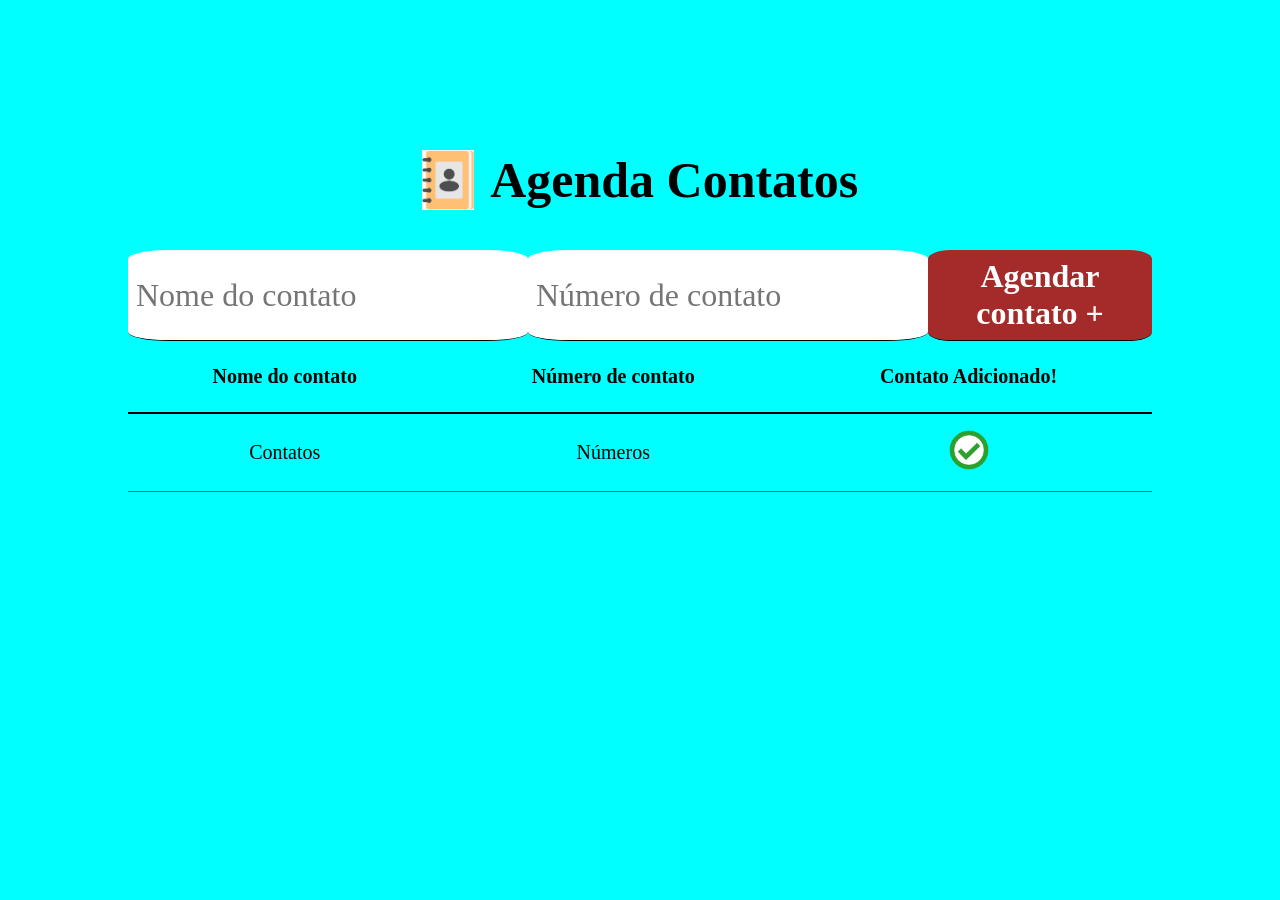
<file: index.html>
<!DOCTYPE html>
<html lang="pt-br">
 <head>
     <meta charset="UTF-8">
     <meta name="viewport" content="width=device-width, initial-scale=1.0">
     <title>Agenda de Contatos</title>
     <link rel="preconnect" href="https://fonts.googleapis.com">
     <link rel="preconnect" href="https://fonts.gstatic.com" crossorigin>
     <link href="https://fonts.googleapis.com/css2?family=Dancing+Script&family=Roboto+Condensed:wght@300&family=Roboto:wght@400;700&display=swap" rel="stylesheet">
     <link rel="stylesheet" href="./main.css">
 </head>
 <body>
     <div class="container">
         <header>
             <img src="./imagens/Agenda .png" alt="foto agenda">
             <h1>Agenda  Contatos</h1>
         </header>
         <form id="form-contatos">
             <input type="text" id="nome-contatos" required placeholder="Nome do contato" />
             <input type="tel" id="numero-contatos" required placeholder="Número de contato" />
             <button type="submit">Agendar contato +</button>

         </form>
         <table cellspacing="0">
             <thead>
                 <tr>
                     <th>Nome do contato</th>
                     <th>Número de contato</th>
                     <th>Contato Adicionado!</th>
                 </tr>
             </thead>
             <tbody>
                 <tr>
                     <td>Contatos</td>
                     <td>Números</td>
                     <td><img src="./imagens/verificado.png"Contato verificado"></td>
                 </tr>
             </tbody>
         </table>
     </div>
     <script src="./main.js"></script>
 </body>
</html>
</file>
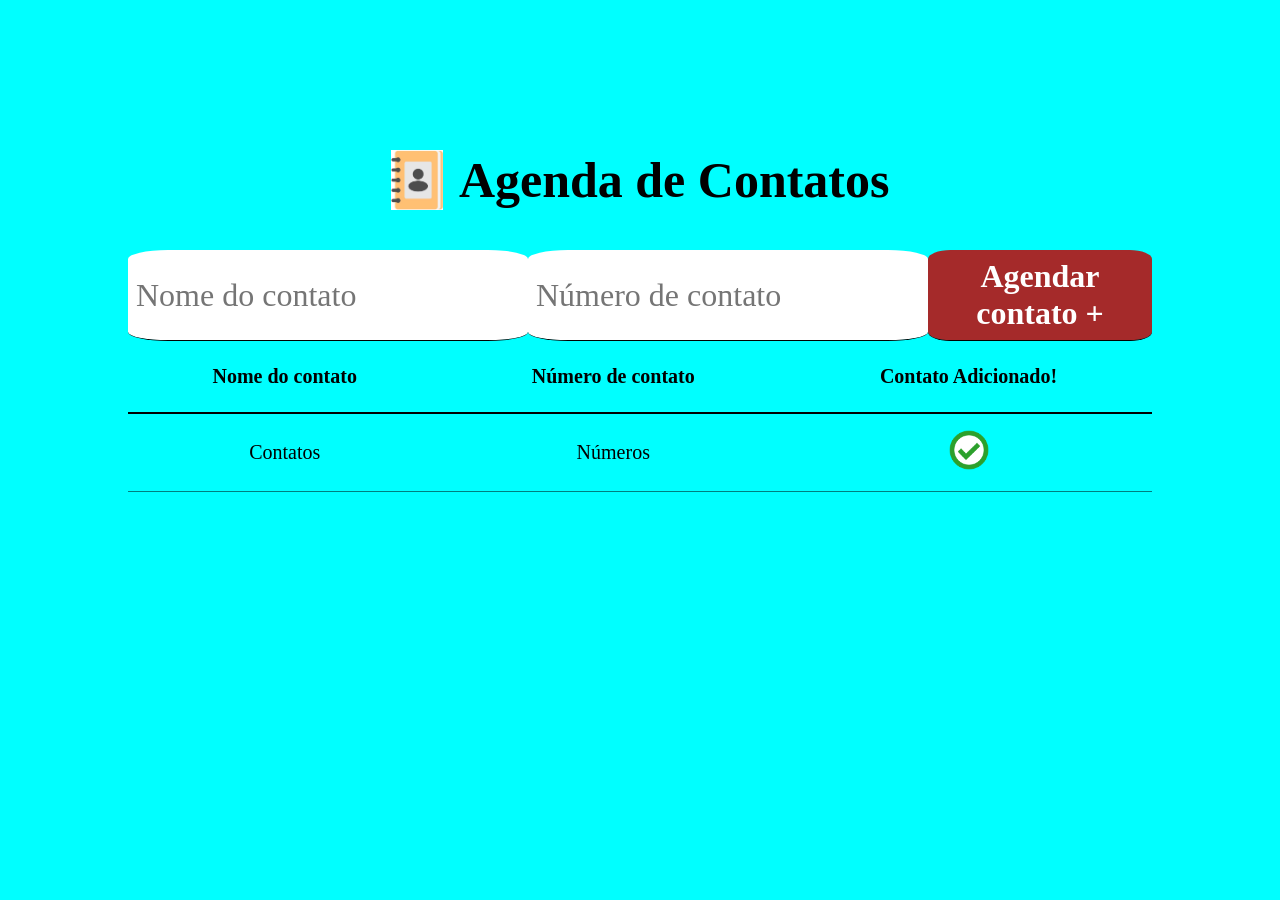
<file: main.html>
<!DOCTYPE html>
<html lang="pt-br">
 <head>
     <meta charset="UTF-8">
     <meta name="viewport" content="width=device-width, initial-scale=1.0">
     <title>Agenda de Contatos</title>
     <link rel="preconnect" href="https://fonts.googleapis.com">
     <link rel="preconnect" href="https://fonts.gstatic.com" crossorigin>
     <link href="https://fonts.googleapis.com/css2?family=Dancing+Script&family=Roboto+Condensed:wght@300&family=Roboto:wght@400;700&display=swap" rel="stylesheet">
     <link rel="stylesheet" href="./main.css">
 </head>
 <body>
     <div class="container">
         <header>
             <img src="./imagens/Agenda .png" alt="foto agenda">
             <h1>Agenda de Contatos</h1>
         </header>
         <form id="form-contatos">
             <input type="text" id="nome-contatos" required placeholder="Nome do contato" />
             <input type="tel" id="numero-contatos" required placeholder="Número de contato" />
             <button type="submit">Agendar contato +</button>

         </form>
         <table cellspacing="0">
             <thead>
                 <tr>
                     <th>Nome do contato</th>
                     <th>Número de contato</th>
                     <th>Contato Adicionado!</th>
                 </tr>
             </thead>
             <tbody>
                 <tr>
                     <td>Contatos</td>
                     <td>Números</td>
                     <td><img src="./imagens/verificado.png"Contato verificado"></td>
                 </tr>
             </tbody>
         </table>
     </div>
     <script src="./main.js"></script>
 </body>
</html>
</file>
<file: main.css>
* {
    margin: 0;
    padding: 0;
    box-sizing: border-box;
    font-family: Georgia, 'Times New Roman', Times, serif;
}

body{
    background-color: aqua;
    padding-top: 150px;
}

header{
    display: flex;
    align-items: center;
    margin-bottom: 40px;
    justify-content: center;
}

header img {
    height: 60px;
    margin-right: 16px;
}

header h1{
    font-size: 50px;
    font-weight: bold;
}

.container {
    max-height: 960px;
    width: 80%;
    margin: 0 auto;
}

form {
    display: flex;
    justify-content: space-between;
}


form input {
    font-size: 32px;
    background-color: white;
    border: none;
    border-bottom: 1px solid #000;
    border-radius: 10%;
    padding: 8px;
}

form button {
    background-color: brown;
    color: white;
    font-size: 32px;
    font-weight: bold;
    border: none;
    cursor: pointer;
    border-bottom: 1px solid #000;
    border-radius: 10%;
    padding: 8px;
}

table {
    width: 100%;

}

table th{
    border-bottom: 2px solid #000;
    padding: 24px;
    font-size: 20px;
    font-weight: bold;
}

table td {
    padding: 16px 0;
    text-align: center;
    font-size: 20px;
    border-bottom: 1px solid rgba(0, 0, 0, 0.5);
}

table td img {
    width: 40px;

}
</file>
